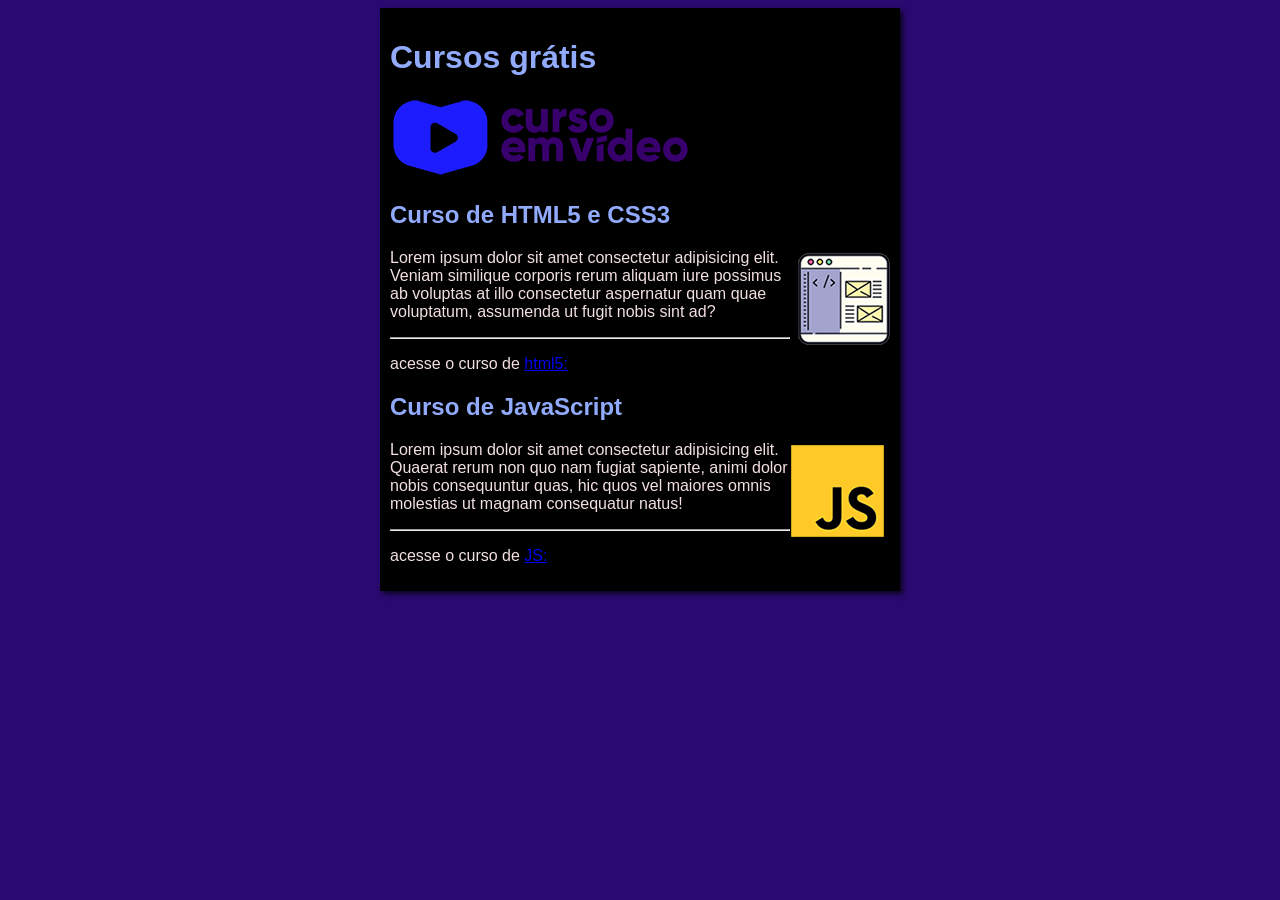
<file: index.html>
<!DOCTYPE html>
<html lang="pt-br">
<head>
    <meta charset="UTF-8">
    <meta name="viewport" content="width=device-width, initial-scale=1.0">
    <title>Curso em Vídeo</title>
    <link rel="stylesheet" href="estilos/style.css">
</head>
<body>
    <main>
        <header>
            <h1><strong>Cursos grátis</strong></h1>
            <img src="imagens/curso-em-video-cor.png" alt="curso em video">
        </header>
        <article>
            <h2>Curso de HTML5 e CSS3</h2>
            <img class="lado" src="imagens/curso-html-css.png" alt="curso em video htmla">
            <p>Lorem ipsum dolor sit amet consectetur adipisicing elit. Veniam similique corporis rerum aliquam iure possimus ab voluptas at illo consectetur aspernatur quam quae voluptatum, assumenda ut fugit nobis sint ad?</p>
            <hr>
            <p>acesse o curso de <a href="curso-html.html">html5:</a></p>
        </article>
        <article>
            <h2>Curso de JavaScript</h2>
            <img class="lado" src="imagens/curso-javascript.png" alt="Curso JS">
            <p>Lorem ipsum dolor sit amet consectetur adipisicing elit. Quaerat rerum non quo nam fugiat sapiente, animi dolor nobis consequuntur quas, hic quos vel maiores omnis molestias ut magnam consequatur natus!</p>
            <hr>
            <p>acesse o curso de <a href="curso-js.html">JS:</a></p>
        </article>
    </main>

</body>
</html>
</file>
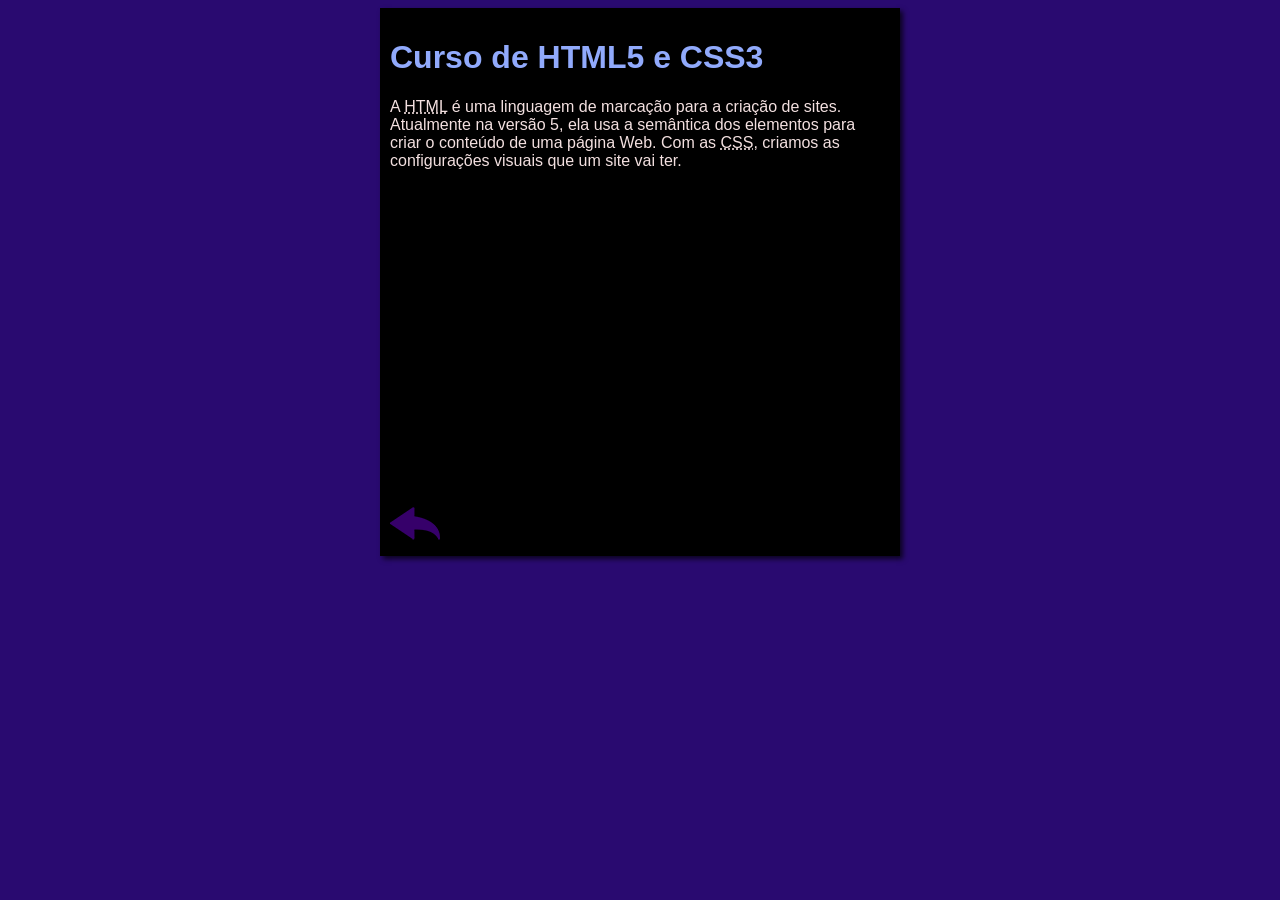
<file: curso-html.html>
<!DOCTYPE html>
<html lang="pt-br">
<head>
    <meta charset="UTF-8">
    <meta name="viewport" content="width=device-width, initial-scale=1.0">
    <title>Curso de HTML</title>
    <link rel="stylesheet" href="estilos/style.css">
</head>
<body>
    <main>
        <header>
            <h1>Curso de HTML5 e CSS3</h1>
        </header>
        <article>
            <p>A <abbr title="HyperText Markup Language">HTML</abbr> é uma linguagem de marcação para a criação de sites. Atualmente na versão 5, ela usa a semântica dos elementos para criar o conteúdo de uma página Web. Com as <abbr title="Cascading Style Sheets">CSS</abbr>, criamos as configurações visuais que um site vai ter.</p>

            <iframe width="480" height="315" src="https://www.youtube.com/embed/riSVzwlSnhw" frameborder="0" allow="accelerometer; autoplay; encrypted-media; gyroscope; picture-in-picture" allowfullscreen></iframe>

            <a href="index.html"><img src="imagens/btn-back.png" alt="Voltar"></a>
            
        </article>
    </main>
</body>
</html>
</file>
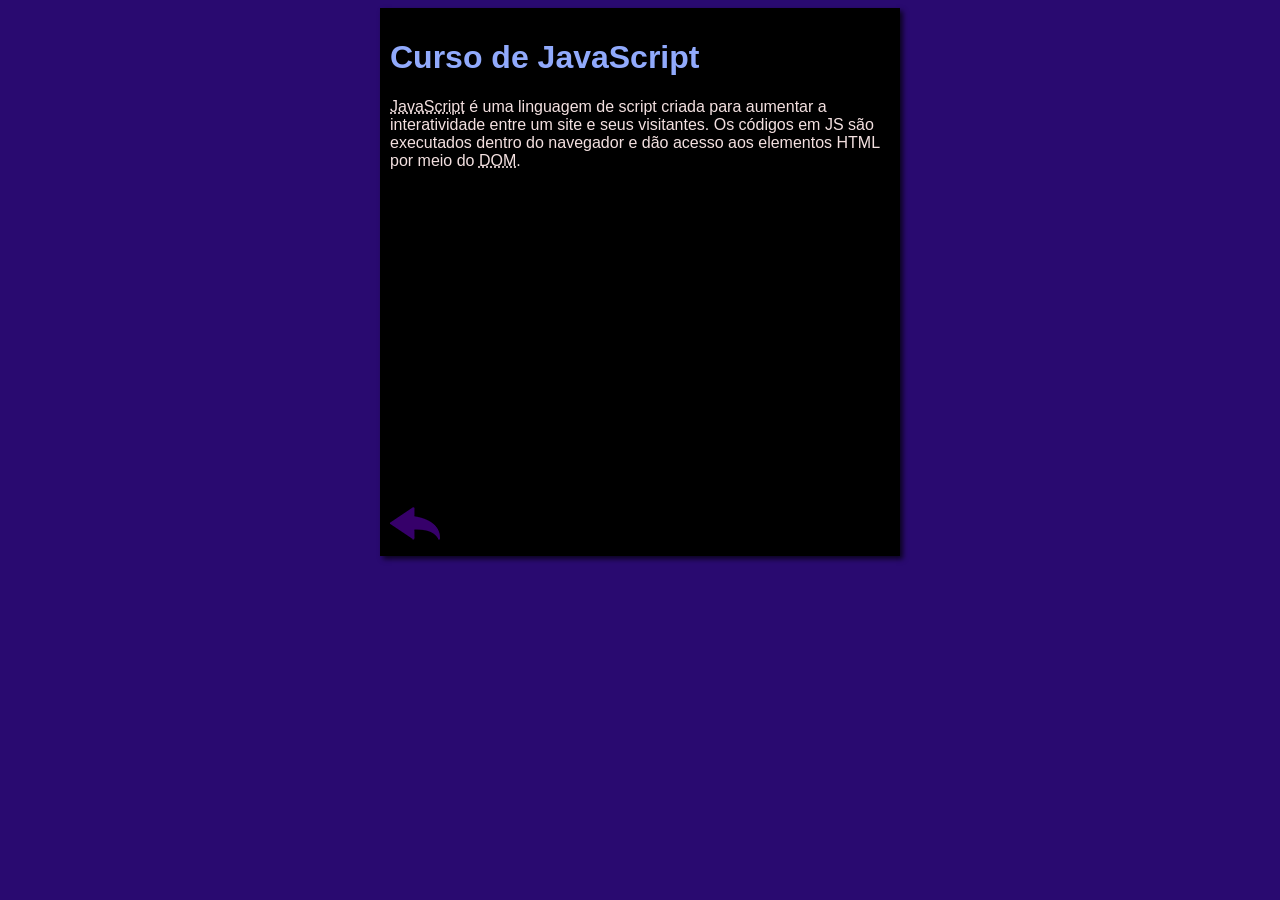
<file: curso-js.html>
<!DOCTYPE html>
<html lang="pt-br">
<head>
    <meta charset="UTF-8">
    <meta name="viewport" content="width=device-width, initial-scale=1.0">
    <title>Curso de JavaScript</title>
    <link rel="stylesheet" href="estilos/style.css">
</head>
<body>
    <main>
        <header>
            <h1>Curso de JavaScript</h1>
        </header>
        <article>
            <p><abbr title="JavaScript">JavaScript</abbr> é uma linguagem de script criada para aumentar a interatividade entre um site e seus visitantes. Os códigos em JS são executados dentro do navegador e dão acesso aos elementos HTML por meio do <abbr title="Document Object Model">DOM</abbr>.</p>

            <iframe width="480" height="315" src="https://www.youtube.com/embed/BXqUH86F-kA" frameborder="0" allow="accelerometer; autoplay; encrypted-media; gyroscope; picture-in-picture" allowfullscreen></iframe>

            <a href="index.html"><img src="imagens/btn-back.png" alt="Voltar"></a>
        </article>
    </main>
</body>
</html>
</file>
<file: estilos/style.css>
@charset "UTF-8";

h1, h2 {
    color: rgb(145, 170, 252);
}

body {
    background-color: rgb(41, 10, 112);
    color: rgb(243, 224, 224);
    font-size: 16px;
    font-family: Arial, Helvetica, sans-serif;
}

main {
    background-color: black;
    width: 500px;
    margin: auto;
    padding: 10px;
    box-shadow: 3px 3px 5px rgba(0, 0, 0, 0.712);
}

img.lado {
    float:right;
}
</file>
